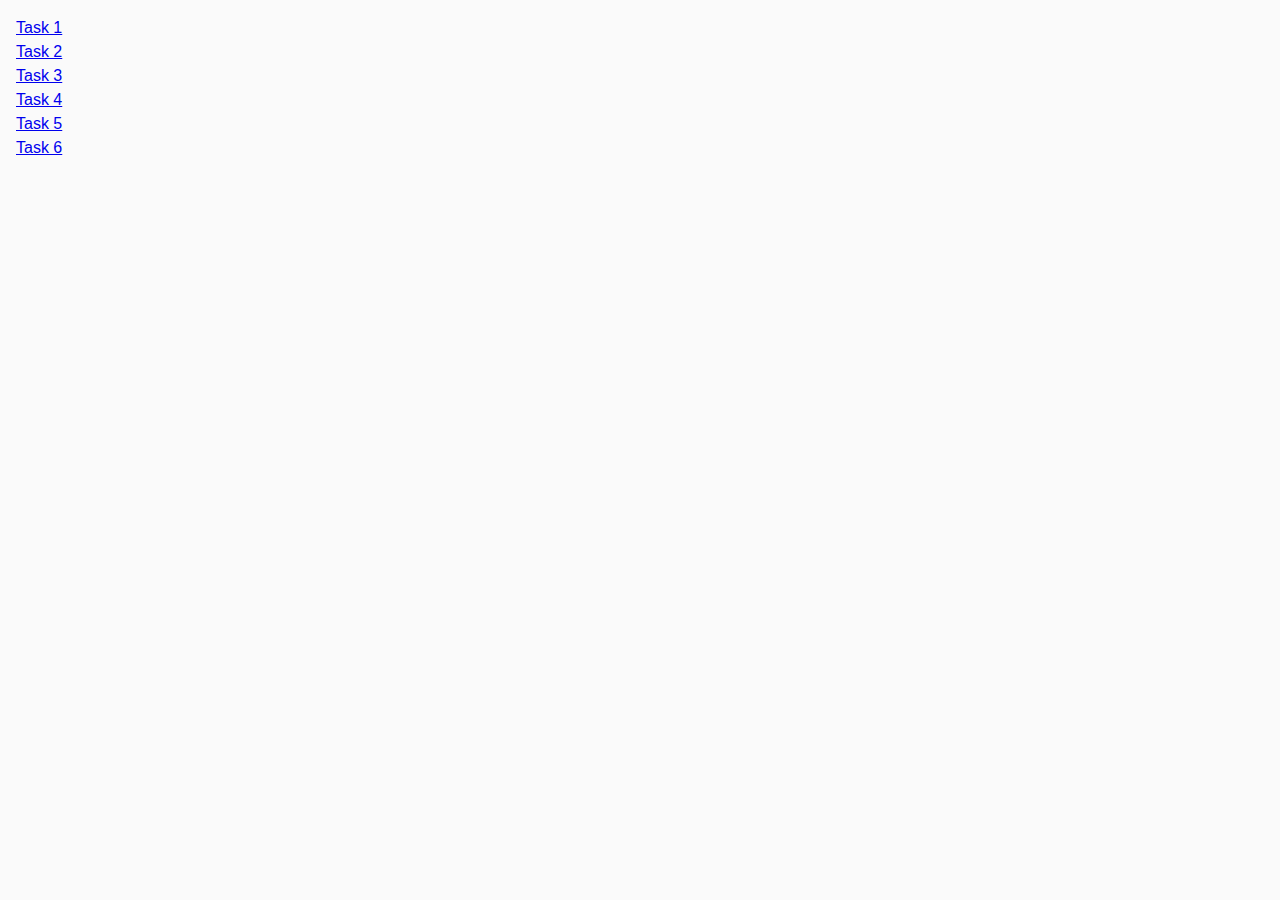
<file: index.html>
<!DOCTYPE html>
<html lang="en">
  <head>
    <meta charset="UTF-8" />
    <meta http-equiv="X-UA-Compatible" content="IE=edge" />
    <meta name="viewport" content="width=device-width, initial-scale=1.0" />
    <title>Homework 7</title>

    <link rel="stylesheet" href="./css/common.css" />
  </head>


  <body>

    <ul>
      <li><a href="./task-1.html">Task 1</a></li>
      <li><a href="./task-2.html">Task 2</a></li>
      <li><a href="./task-3.html">Task 3</a></li>
      <li><a href="./task-4.html">Task 4</a></li>
      <li><a href="./task-5.html">Task 5</a></li>
      <li><a href="./task-6.html">Task 6</a></li>
    </ul>
  </body>
</html>
</file>
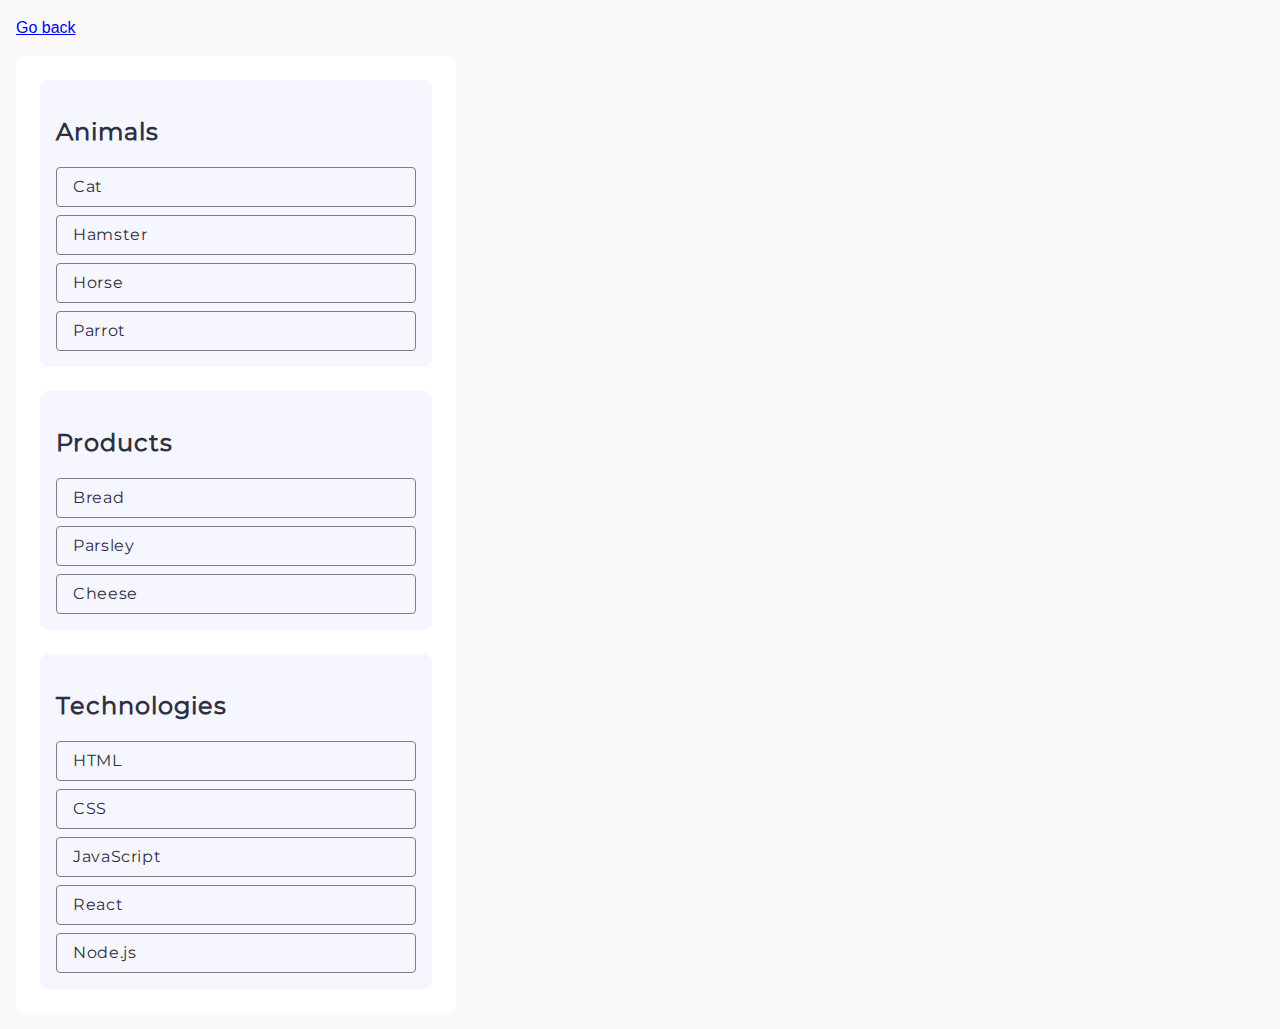
<file: task-1.html>
<!DOCTYPE html>
<html lang="en">
  <head>
    <meta charset="UTF-8" />
    <meta http-equiv="X-UA-Compatible" content="IE=edge" />
    <meta name="viewport" content="width=device-width, initial-scale=1.0" />
    <title>Task 1</title>
    <link rel="stylesheet" href="./css/common.css" />
  </head>
  <body>
    <p><a href="./index.html">Go back</a></p>

    <ul id="categories">
      <li class="item">
        <h2>Animals</h2>
        <ul>
          <li>Cat</li>
          <li>Hamster</li>
          <li>Horse</li>
          <li>Parrot</li>
        </ul>
      </li>
      <li class="item">
        <h2>Products</h2>
        <ul>
          <li>Bread</li>
          <li>Parsley</li>
          <li>Cheese</li>
        </ul>
      </li>
      <li class="item">
        <h2>Technologies</h2>
        <ul>
          <li>HTML</li>
          <li>CSS</li>
          <li>JavaScript</li>
          <li>React</li>
          <li>Node.js</li>
        </ul>
      </li>
    </ul>
    
    <script src="./js/task-1.js" type="module"></script>


  </body>
</html>
</file>
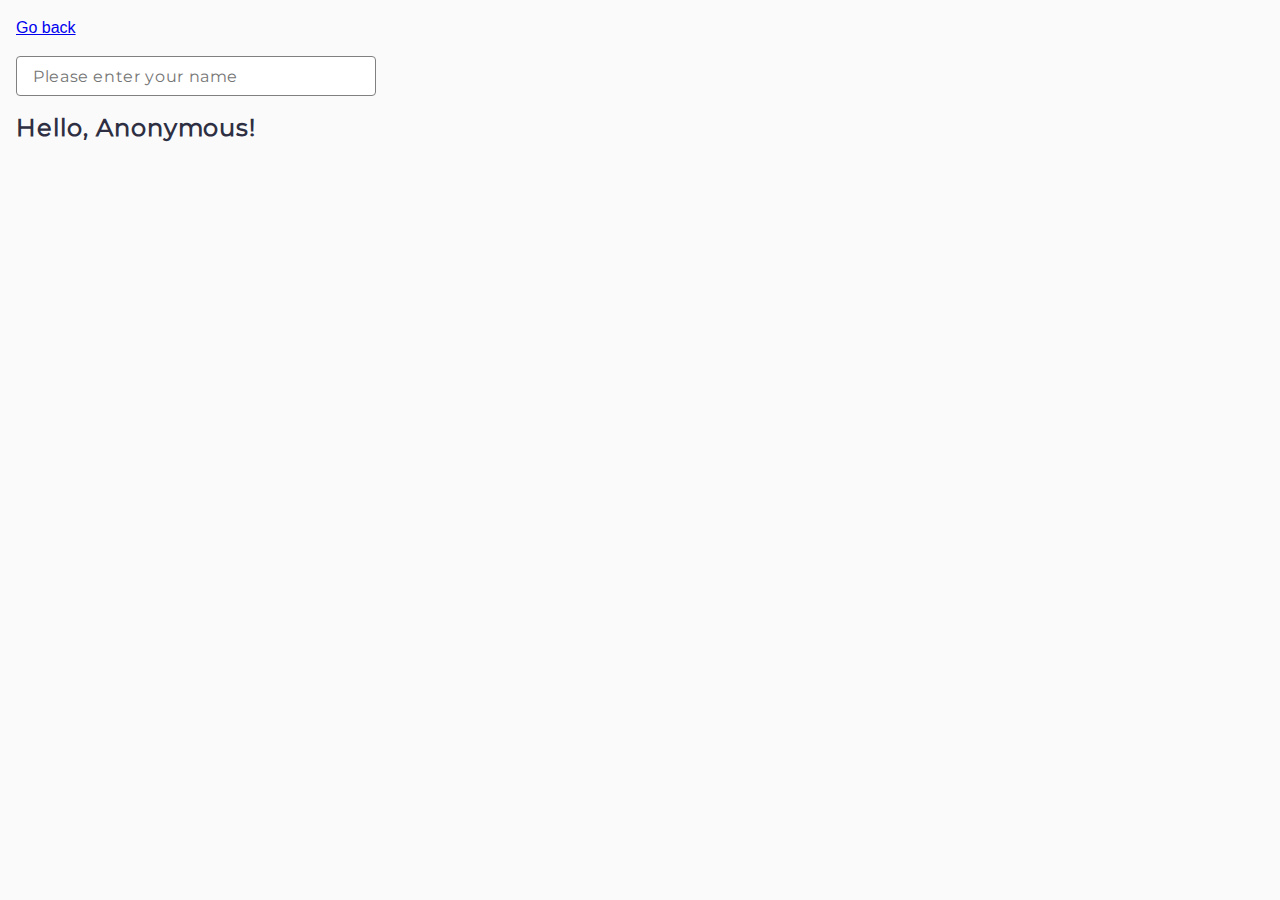
<file: task-3.html>
<!DOCTYPE html>
<html lang="en">
  <head>
    <meta charset="UTF-8" />
    <meta http-equiv="X-UA-Compatible" content="IE=edge" />
    <meta name="viewport" content="width=device-width, initial-scale=1.0" />
    <title>Task 3</title>
    <link rel="stylesheet" href="./css/common.css" />
  </head>
  <body>
    <p><a href="./index.html">Go back</a></p>

    <input type="text" id="name-input" placeholder="Please enter your name" />
    <h1>Hello, <span id="name-output">Anonymous</span>!</h1>

    <script src="./js/task-3.js" type="module"></script>
  </body>
</html>
</file>
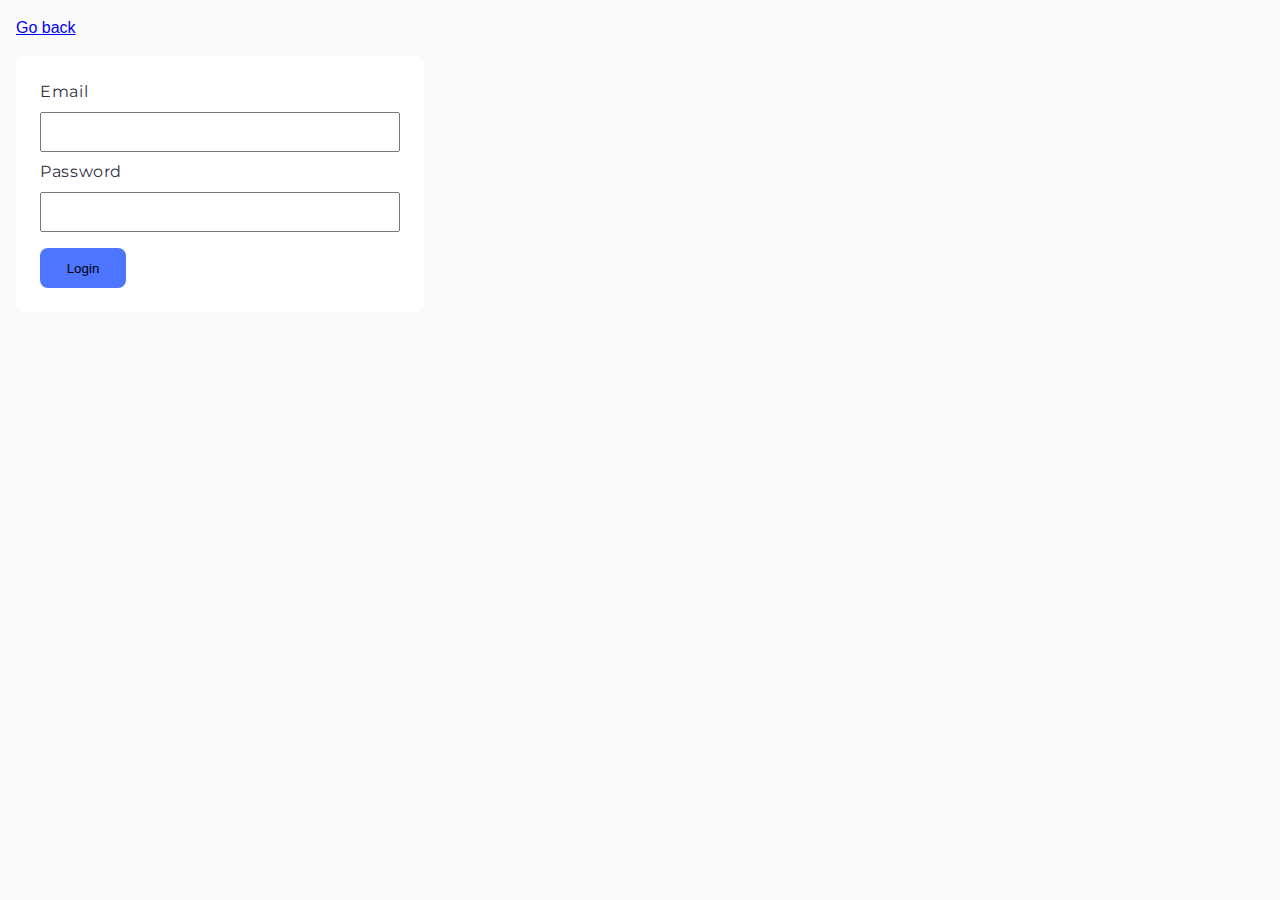
<file: task-4.html>
<!DOCTYPE html>
<html lang="en">
  <head>
    <meta charset="UTF-8" />
    <meta http-equiv="X-UA-Compatible" content="IE=edge" />
    <meta name="viewport" content="width=device-width, initial-scale=1.0" />
    <title>Task 4</title>
    <link rel="stylesheet" href="./css/common.css" />
  </head>
  <body>
    <p><a href="./index.html">Go back</a></p>

    <form class="login-form">
      <label>
        Email
        <input type="email" name="email" />
      </label>
      <label>
        Password
        <input type="password" name="password" />
      </label>
      <button type="submit">Login</button>
    </form>

    <script src="./js/task-4.js" type="module"></script>
  </body>
</html>
</file>
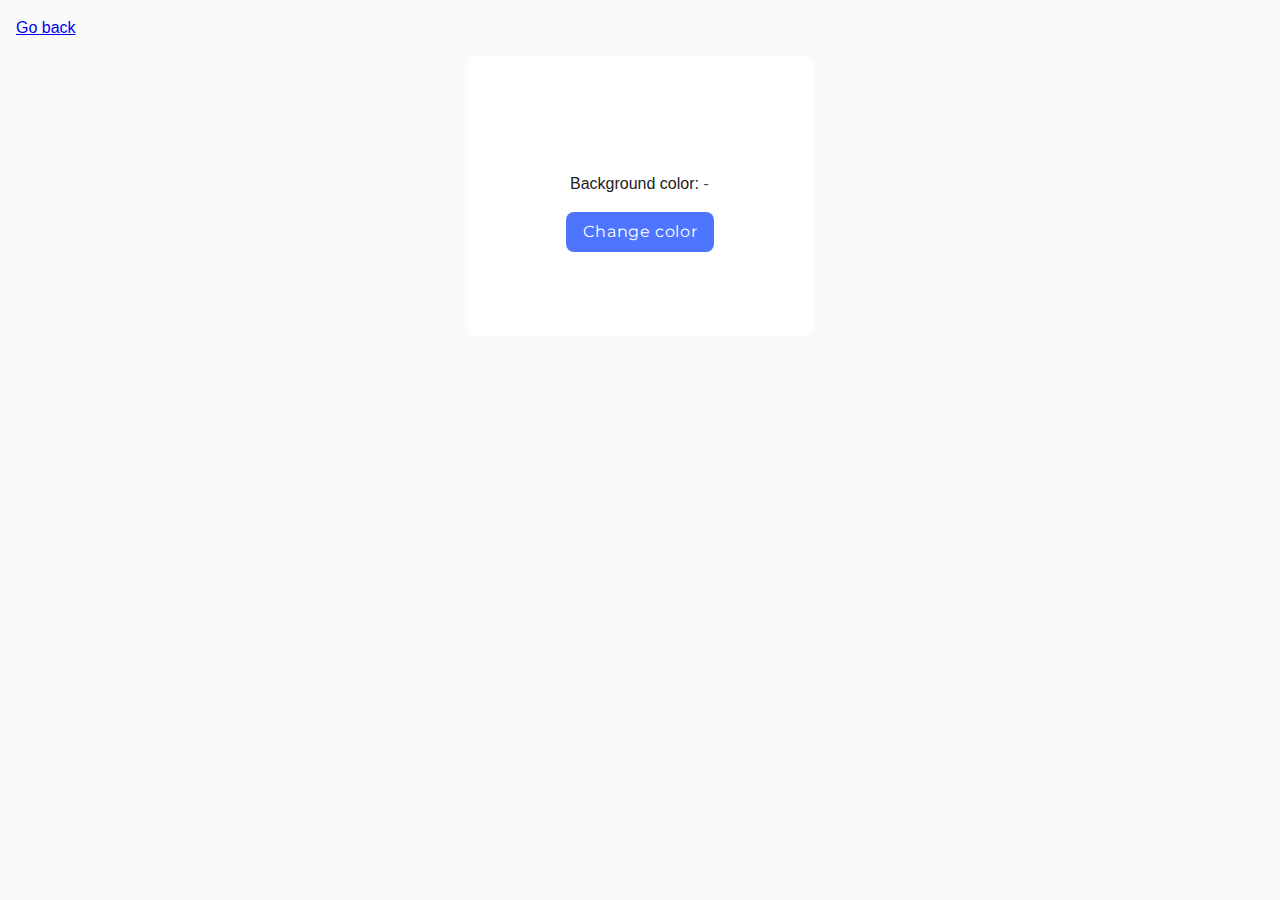
<file: task-5.html>
<!DOCTYPE html>
<html lang="en">
  <head>
    <meta charset="UTF-8" />
    <meta http-equiv="X-UA-Compatible" content="IE=edge" />
    <meta name="viewport" content="width=device-width, initial-scale=1.0" />
    <title>Task 5</title>
    <link rel="stylesheet" href="./css/common.css" />
  </head>
  <body>
    <p><a href="./index.html">Go back</a></p>

    <div class="widget">
      <p>Background color: <span class="color">-</span></p>
      <button type="button" class="change-color">Change color</button>
    </div>

    <script src="./js/task-5.js" type="module"></script>
  </body>
</html>
</file>
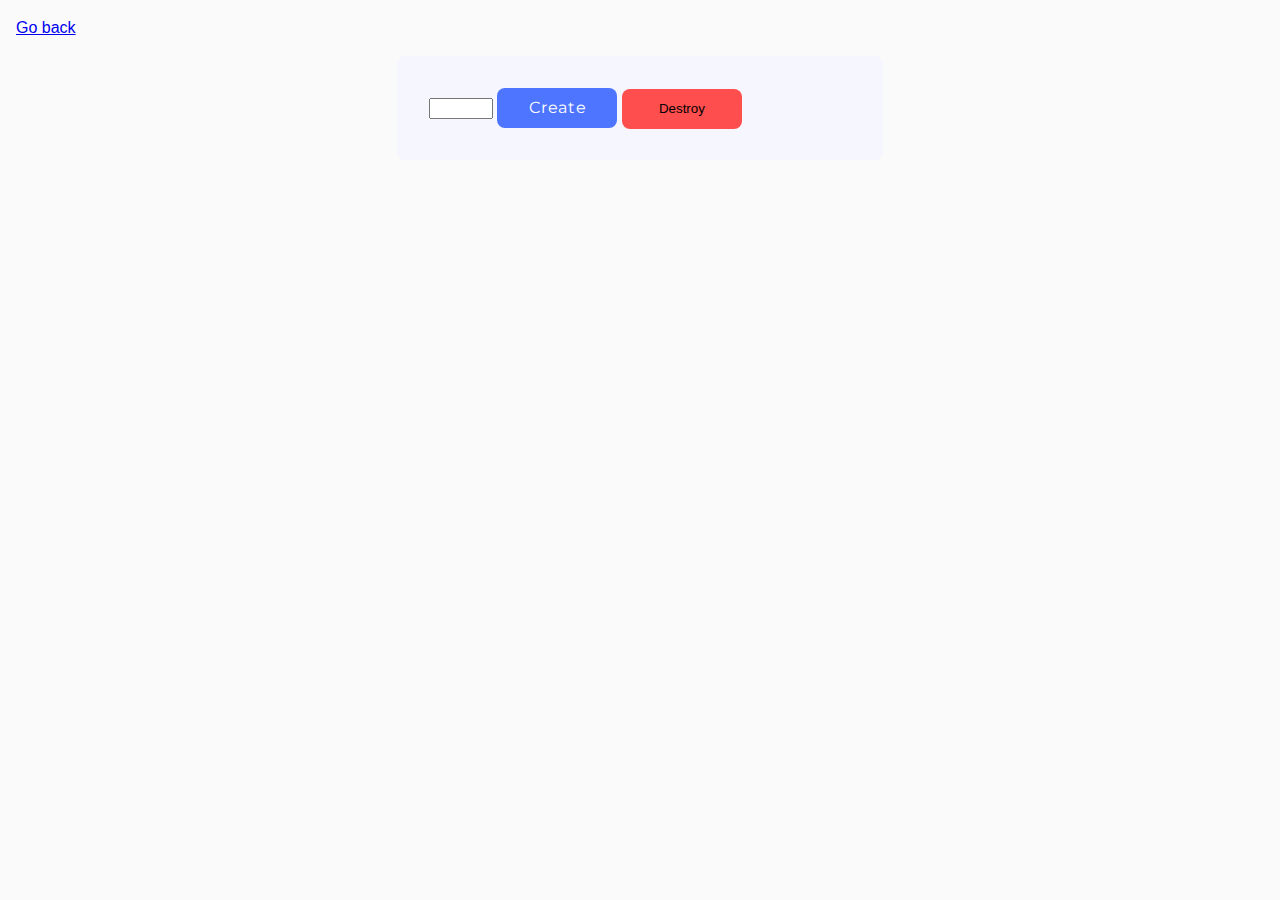
<file: task-6.html>
<!DOCTYPE html>
<html lang="en">
  <head>
    <meta charset="UTF-8" />
    <meta http-equiv="X-UA-Compatible" content="IE=edge" />
    <meta name="viewport" content="width=device-width, initial-scale=1.0" />
    <title>Task 6</title>
    <link rel="stylesheet" href="./css/common.css" />
  </head>
  <body>
    <p><a href="./index.html">Go back</a></p>

    <div id="controls">
      <input type="number" min="1" max="100" step="1" />
      <button type="button" data-create>Create</button>
      <button type="button" data-destroy>Destroy</button>
    </div>

    <div id="boxes"></div>

    <script src="./js/task-6.js" type="module"></script>
  </body>
</html>
</file>
<file: css/common.css>
@font-face {
  font-family: "Montserrat";
  font-style: normal;
  font-weight: 400;
  src: local("Montserrat"), url("/fonts/Montserrat-VariableFont_wght.ttf") format("woff2");
}


* {
  box-sizing: border-box;
}

body {
  margin: 16px;
  font-family: -apple-system, BlinkMacSystemFont, 'Segoe UI', Roboto, Oxygen,
    Ubuntu, Cantarell, 'Open Sans', 'Helvetica Neue', sans-serif;
  -webkit-font-smoothing: antialiased;
  -moz-osx-font-smoothing: grayscale;
  background-color: #fafafa;
  color: #212121;
  line-height: 1.5;
}

ul,ol {
 padding: 0;
}

li {
  list-style-type: none;
}


/* TASK 1 */

.list-categories {
  display: flex;
  flex-direction: column;
  gap: 24px;
  border-radius: 8px;
  padding: 24px;
  width: 440px;
 
  background-color:  #fff;;
}

.item {
  
  border-radius: 8px;
  padding: 16px;
  width: 392px;


  font-weight: 400;
  font-size: 16px;
  line-height: 1.5;
  letter-spacing: 0.04em;
  
  background-color: #f6f6fe;
  color: #2e2f42;
  font-family: "Montserrat", sans-serif;
}

.list-title {
  font-family: "Montserrat", sans-serif;
font-weight: 600;
font-size: 24px;
line-height: 1.3;
letter-spacing: 0.04em;
color: #2e2f42;
}

.list {
  display: flex;
  align-items: center;
  border: 1px solid #808080;
  border-radius: 4px;
 
  height: 40px;
  padding-left: 16px;

}

.list:not(:last-child) {
  margin-bottom: 8px;
}




/* /////TASK 1 */


/* TASK 2 */
 
.gallery {
  margin: 0 auto;
  display: flex;
  flex-wrap: wrap;
  max-width: 1130px;
  row-gap: 48px;
  column-gap: 24px;
}

/* ////////////TASK 2 */


/* TASK 3 */

.input-js {
  font-family: "Montserrat", sans-serif;
font-weight: 400;
font-size: 16px;
line-height: 1.5;
letter-spacing: 0.04em;
color: #2e2f42;

border: 1px solid #808080;
border-radius: 4px;
width: 360px;
height: 40px;

padding-left: 16px;
}

.title-js {
  font-family: "Montserrat", sans-serif;
font-weight: 600;
font-size: 24px;
line-height: 1.3;
letter-spacing: 0.04em;
color: #2e2f42;
}
/* /////////////TASK 3 */



/* TASK 4 */

.login-form {

 display: flex;
 flex-direction: column;

 row-gap: 8px;

 border-radius: 8px;
padding: 24px;
width: 408px;
height: 256px;
background-color:  #fff;;

  font-family: "Montserrat", sans-serif;
font-weight: 400;
font-size: 16px;
line-height: 1.5;
letter-spacing: 0.04em;
color: #2e2f42;
}

.label-js {
  display: flex;
  flex-direction: column;
  row-gap: 8px;
 
 
}

.btn-js {
  border-radius: 8px;
padding: 8px 16px;
width: 86px;
height: 40px;
background-color:  #4e75ff;
border: none;
margin-top: 8px;
cursor: pointer;
}

/*/////////////TASK 4 */





/* TASK 5 */

.widget {
  text-align: center;
  margin: 0 auto;
 
  border-radius: 8px;
  padding: 100px 88px;
  width: 345px;
  height: 280px;
  background-color:  #fff;
}

.color {
  
  font-family: "Montserrat", sans-serif;
font-weight: 400;
font-size: 16px;
line-height: 1.5;
letter-spacing: 0.04em;
color: #2e2f42;
}


.change-color {
  cursor: pointer;
  border-radius: 8px;
padding: 8px 16px;
width: 148px;
height: 40px;
background-color:  #4e75ff;

font-family: "Montserrat", sans-serif;
font-weight: 500;
font-size: 16px;
line-height: 1.5;
letter-spacing: 0.04em;
color: #fff;

border: none;
}
/* /////////TASK 5 */


/* TASK 6 */

.input-quantity-js {
  border: 1px solid #808080;
border-radius: 8px;
padding: 8px 72px;
width: 150px;
height: 40px;

font-family: "Montserrat", sans-serif;
font-weight: 400;
font-size: 16px;
line-height: 1.5;
letter-spacing: 0.04em;
color: #2e2f42;
}


.button-create {
  border: none;
  cursor: pointer;
  border-radius: 8px;
padding: 8px 16px;
width: 120px;
height: 40px;

background-color: #4e75ff;

font-family: "Montserrat", sans-serif;
font-weight: 500;
font-size: 16px;
line-height: 1.5;
letter-spacing: 0.04em;
color: #fff;
}


.button-destroy-js {
  border: none;
  cursor: pointer;
  border-radius: 8px;
padding: 8px 16px;
width: 120px;
height: 40px;

background-color:  #ff4e4e;
}

#controls {
  margin: 0 auto;
  border-radius: 8px;
padding: 32px;
width: 486px;
height: 104px;

background-color: #f6f6fe;
}


#boxes {
  display: flex;
  justify-content: center;
  flex-wrap: wrap;
  gap: 44px;
}
/* ///////////TASK 6 */
</file>
